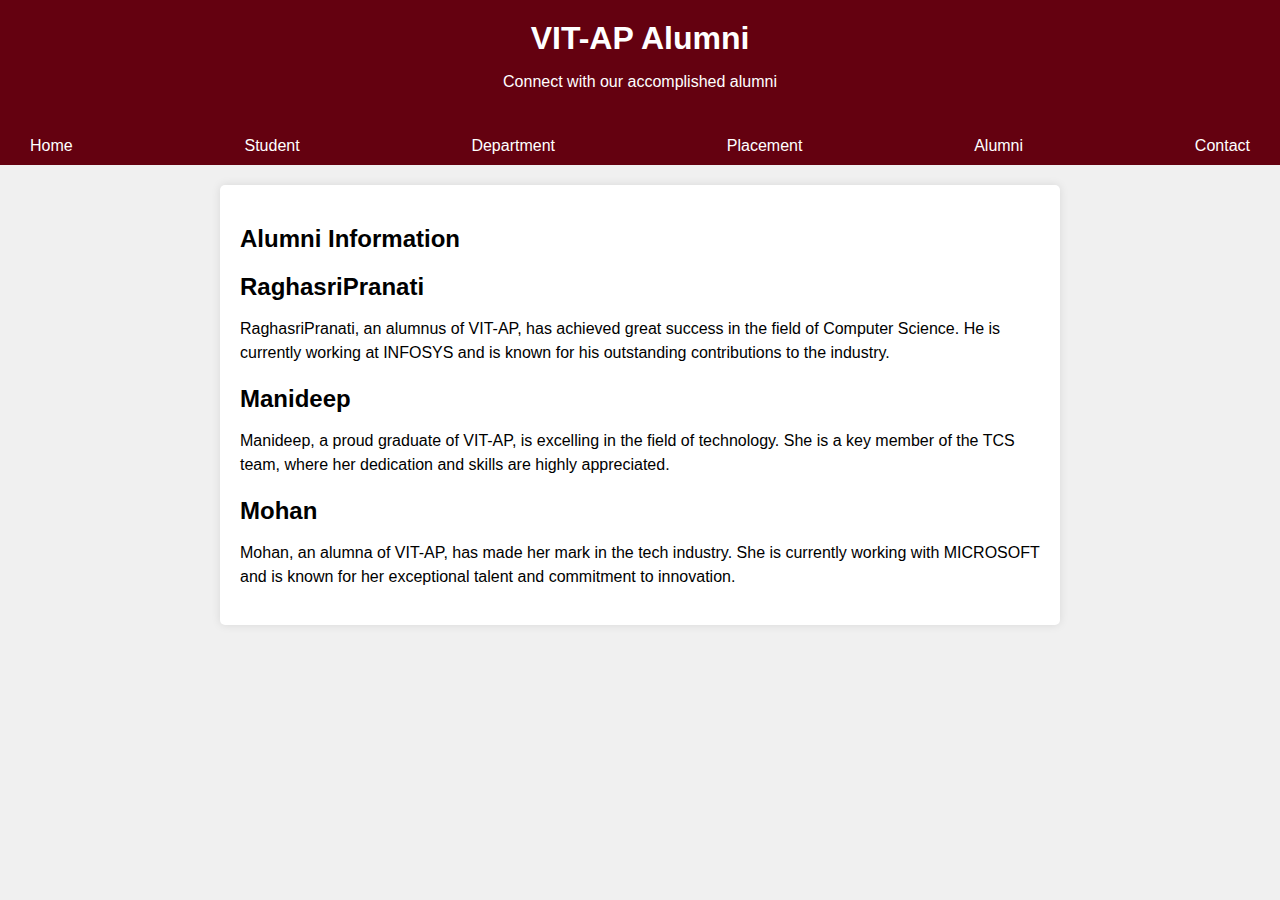
<file: alumni.html>
<!DOCTYPE html>
<html lang="en">
<head>
    <meta charset="UTF-8">
    <meta name="viewport" content="width=device-width, initial-scale=1.0">
    <title>VIT-AP Alumni</title>
    <style>
        /* Internal CSS */
        body {
            font-family: Arial, sans-serif;
            margin: 0;
            padding: 0;
            background-color: #f0f0f0;
        }

        header {
            background-color: rgb(100, 1, 16);
            color: #fff;
            text-align: center;
            padding: 20px;
        }

        h1 {
            margin: 0;
        }

        .navbar {
            background-color: rgb(100, 1, 16);
            display: flex;
            justify-content: space-between;
            align-items: center;
            padding: 10px 20px;
        }

        .navbar a {
            text-decoration: none;
            color: white;
            margin: 0 10px;
        }

        .container {
            max-width: 800px;
            margin: 20px auto;
            padding: 20px;
            background-color: #fff;
            border-radius: 5px;
            box-shadow: 0px 0px 10px rgba(0, 0, 0, 0.1);
        }

        /* Additional Styles for Alumni Page */
        .alumni-info {
            margin-top: 20px;
        }

        .alumni-info h2 {
            margin-bottom: 10px;
        }

        .alumni-info p {
            font-size: 16px;
            line-height: 1.5;
        }
    </style>
</head>
<body>
    <header>
        <h1>VIT-AP Alumni</h1>
        <p>Connect with our accomplished alumni</p>
    </header>

    <div class="navbar">
        <a href="index.html">Home</a>
        <a href="student.html">Student</a>
        <a href="department.html">Department</a>
        <a href="placement.html">Placement</a>
        <a href="alumni.html">Alumni</a>
        <a href="contact.html">Contact</a>
    </div>

    <div class="container">
        <h2>Alumni Information</h2>
        <div class="alumni-info">
            <h2>RaghasriPranati</h2>
            <p>RaghasriPranati, an alumnus of VIT-AP, has achieved great success in the field of Computer Science. He is currently working at INFOSYS and is known for his outstanding contributions to the industry.</p>
        </div>

        <div class="alumni-info">
            <h2>Manideep</h2>
            <p>Manideep, a proud graduate of VIT-AP, is excelling in the field of technology. She is a key member of the TCS team, where her dedication and skills are highly appreciated.</p>
        </div>

        <div class="alumni-info">
            <h2>Mohan</h2>
            <p>Mohan, an alumna of VIT-AP, has made her mark in the tech industry. She is currently working with MICROSOFT and is known for her exceptional talent and commitment to innovation.</p>
        </div>
    </div>
</body>
</html>
</file>
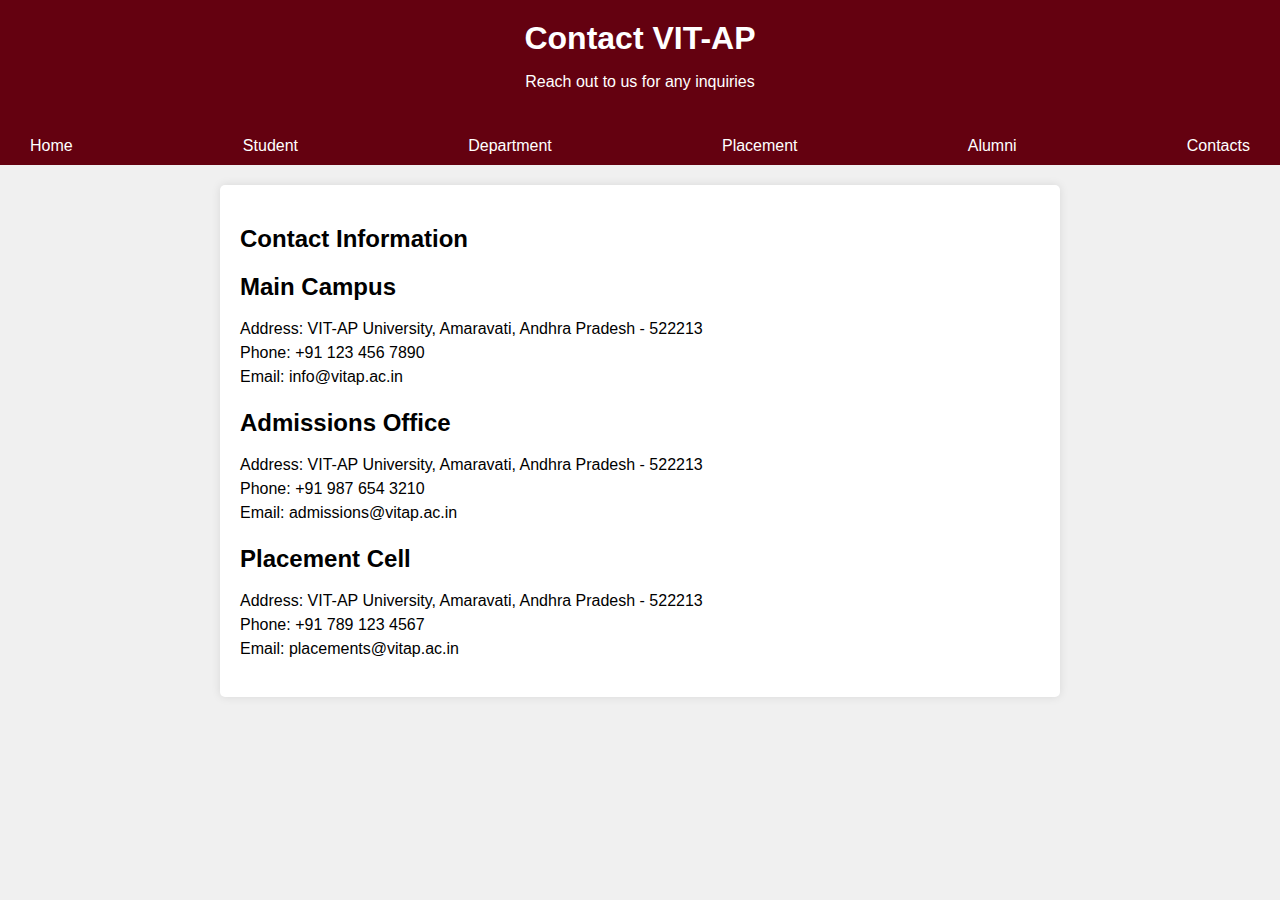
<file: contact.html>
<!DOCTYPE html>
<html lang="en">
<head>
    <meta charset="UTF-8">
    <meta name="viewport" content="width=device-width, initial-scale=1.0">
    <title>Contact VIT-AP</title>
    <style>
        /* Internal CSS */
        body {
            font-family: Arial, sans-serif;
            margin: 0;
            padding: 0;
            background-color: #f0f0f0;
        }

        header {
            background-color: rgb(100, 1, 16);
            color: #fff;
            text-align: center;
            padding: 20px;
        }

        h1 {
            margin: 0;
        }

        .navbar {
            background-color: rgb(100, 1, 16);
            display: flex;
            justify-content: space-between;
            align-items: center;
            padding: 10px 20px;
        }

        .navbar a {
            text-decoration: none;
            color: white;
            margin: 0 10px;
        }

        .container {
            max-width: 800px;
            margin: 20px auto;
            padding: 20px;
            background-color: #fff;
            border-radius: 5px;
            box-shadow: 0px 0px 10px rgba(0, 0, 0, 0.1);
        }

        /* Additional Styles for Contact Page */
        .contact-info {
            margin-top: 20px;
        }

        .contact-info h2 {
            margin-bottom: 10px;
        }

        .contact-info p {
            font-size: 16px;
            line-height: 1.5;
        }
    </style>
</head>
<body>
    <header>
        <h1>Contact VIT-AP</h1>
        <p>Reach out to us for any inquiries</p>
    </header>

    <div class="navbar">
        <a href="index.html">Home</a>
        <a href="student.html">Student</a>
        <a href="department.html">Department</a>
        <a href="placement.html">Placement</a>
        <a href="alumni.html">Alumni</a>
        <a href="contact.html">Contacts</a>
    </div>

    <div class="container">
        <h2>Contact Information</h2>
        <div class="contact-info">
            <h2>Main Campus</h2>
            <p>
                Address: VIT-AP University, Amaravati, Andhra Pradesh - 522213<br>
                Phone: +91 123 456 7890<br>
                Email: info@vitap.ac.in
            </p>
        </div>

        <div class="contact-info">
            <h2>Admissions Office</h2>
            <p>
                Address: VIT-AP University, Amaravati, Andhra Pradesh - 522213<br>
                Phone: +91 987 654 3210<br>
                Email: admissions@vitap.ac.in
            </p>
        </div>

        <div class="contact-info">
            <h2>Placement Cell</h2>
            <p>
                Address: VIT-AP University, Amaravati, Andhra Pradesh - 522213<br>
                Phone: +91 789 123 4567<br>
                Email: placements@vitap.ac.in
            </p>
        </div>
    </div>
</body>
</html>
</file>
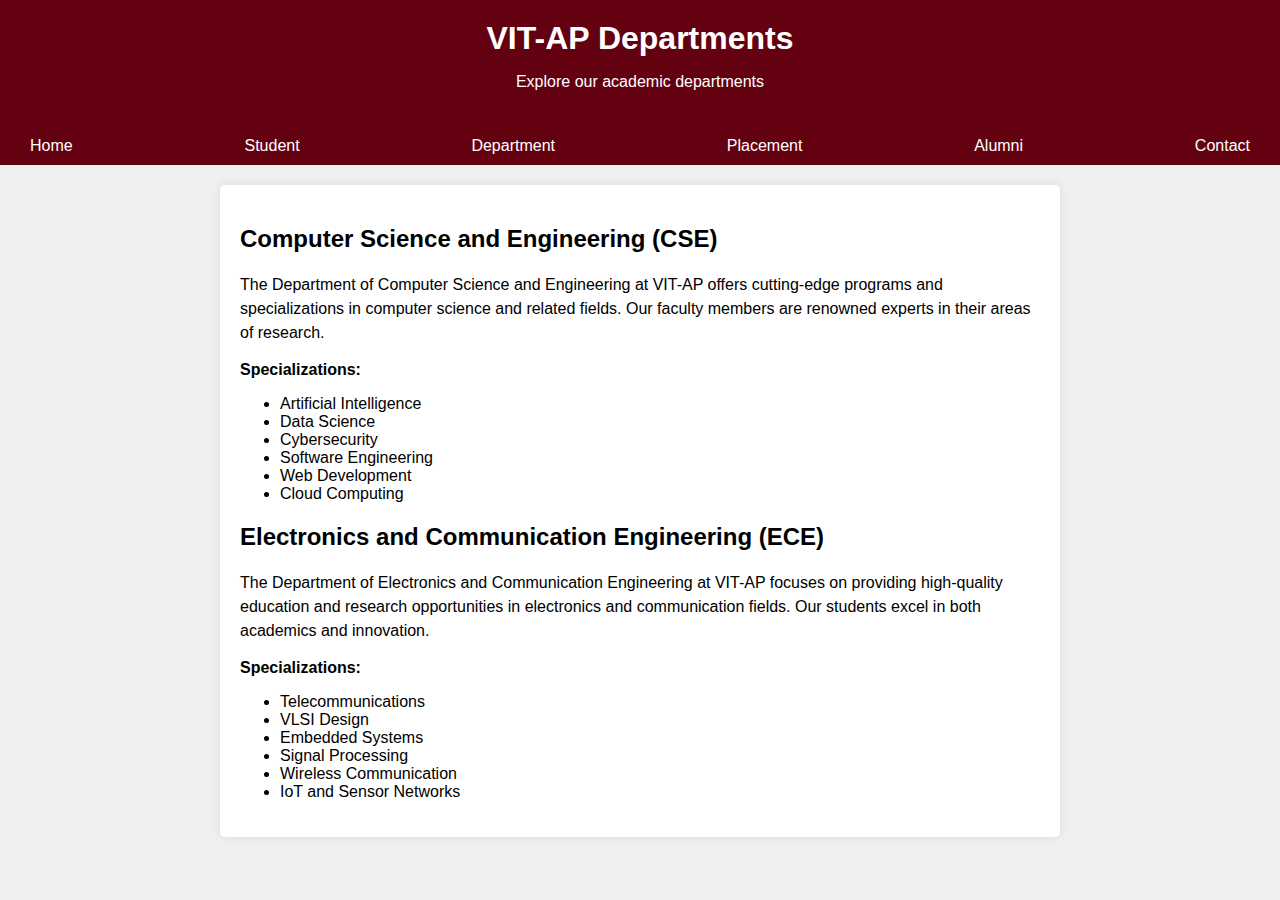
<file: department.html>
<!DOCTYPE html>
<html lang="en">
<head>
    <meta charset="UTF-8">
    <meta name="viewport" content="width=device-width, initial-scale=1.0">
    <title>VIT-AP Departments</title>
    <style>
        /* Internal CSS */
        body {
            font-family: Arial, sans-serif;
            margin: 0;
            padding: 0;
            background-color: #f0f0f0;
        }

        header {
            background-color: rgb(100, 1, 16);
            color: #fff;
            text-align: center;
            padding: 20px;
        }

        h1 {
            margin: 0;
        }

        .navbar {
            background-color: rgb(100, 1, 16);
            display: flex;
            justify-content: space-between;
            align-items: center;
            padding: 10px 20px;
        }

        .navbar a {
            text-decoration: none;
            color: white;
            margin: 0 10px;
        }

        .container {
            max-width: 800px;
            margin: 20px auto;
            padding: 20px;
            background-color: #fff;
            border-radius: 5px;
            box-shadow: 0px 0px 10px rgba(0, 0, 0, 0.1);
        }

        table {
            width: 100%;
            border-collapse: collapse;
            margin-top: 20px;
        }

        th, td {
            padding: 10px;
            text-align: left;
        }

        th {
            background-color: #007BFF;
            color: #fff;
        }

        tr:nth-child(even) {
            background-color: #f2f2f2;
        }

        /* Additional Styles for Departments Page */
        .department-info {
            margin-top: 20px;
        }

        .department-info h2 {
            margin-bottom: 10px;
        }

        .department-info p {
            font-size: 16px;
            line-height: 1.5;
        }

        /* Styles for Specializations */
        .specialization {
            font-weight: bold;
            margin-top: 10px;
        }
    </style>
</head>
<body>
    <header>
        <h1>VIT-AP Departments</h1>
        <p>Explore our academic departments</p>
    </header>

    <div class="navbar">
        <a href="index.html">Home</a>
        <a href="student.html">Student</a>
        <a href="department.html">Department</a>
        <a href="placement.html">Placement</a>
        <a href="alumni.html">Alumni</a>
        <a href="contact.html">Contact</a>
    </div>

    <div class="container">
        <h2>Computer Science and Engineering (CSE)</h2>
        <div class="department-info">
            <p>The Department of Computer Science and Engineering at VIT-AP offers cutting-edge programs and specializations in computer science and related fields. Our faculty members are renowned experts in their areas of research.</p>
            <div class="specialization">Specializations:</div>
            <ul>
                <li>Artificial Intelligence</li>
                <li>Data Science</li>
                <li>Cybersecurity</li>
                <li>Software Engineering</li>
                <li>Web Development</li>
                <li>Cloud Computing</li>
            </ul>
        </div>

        <h2>Electronics and Communication Engineering (ECE)</h2>
        <div class="department-info">
            <p>The Department of Electronics and Communication Engineering at VIT-AP focuses on providing high-quality education and research opportunities in electronics and communication fields. Our students excel in both academics and innovation.</p>
            <div class="specialization">Specializations:</div>
            <ul>
                <li>Telecommunications</li>
                <li>VLSI Design</li>
                <li>Embedded Systems</li>
                <li>Signal Processing</li>
                <li>Wireless Communication</li>
                <li>IoT and Sensor Networks</li>
            </ul>
        </div>
    </div>
</body>
</html>
</file>
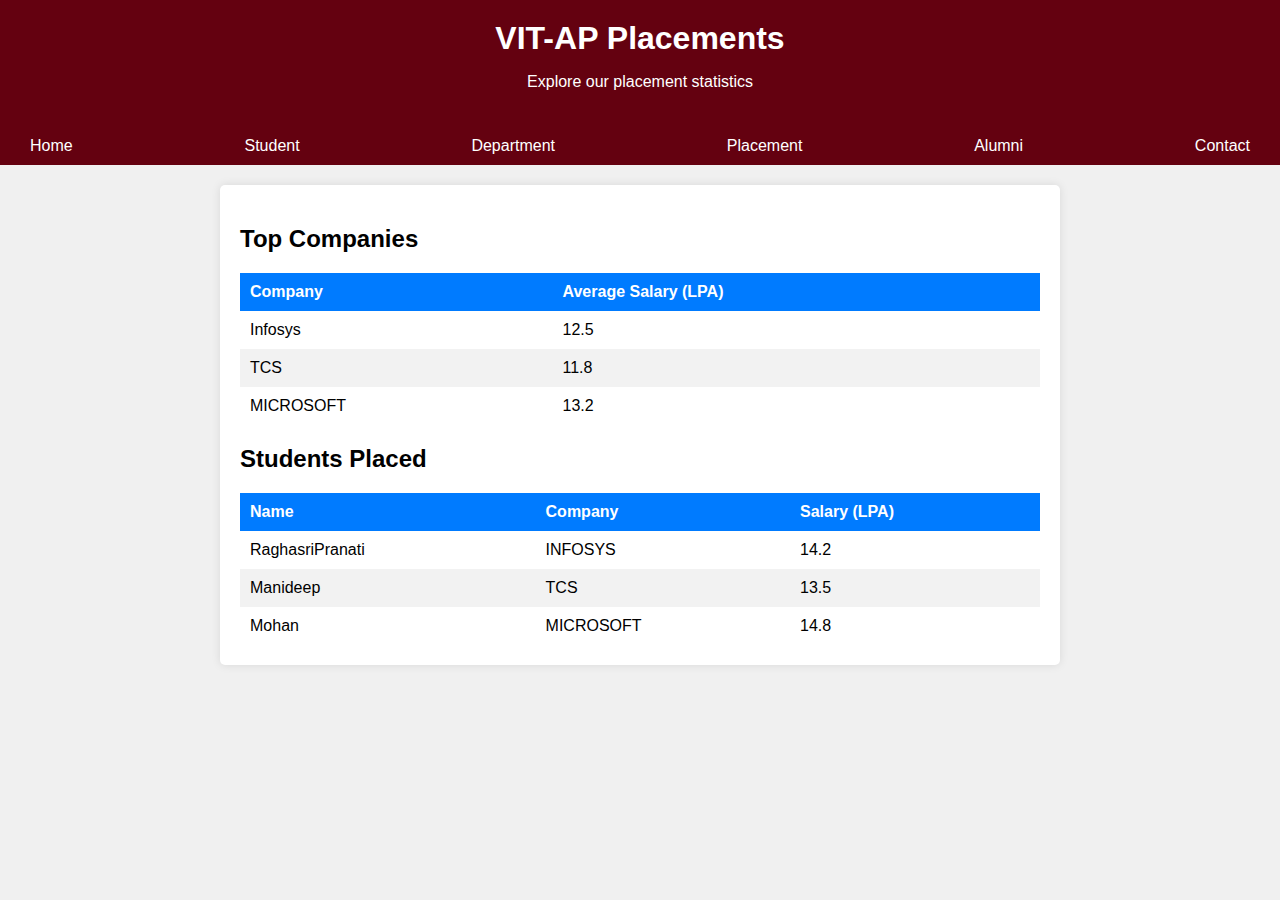
<file: placement.html>
<!DOCTYPE html>
<html lang="en">
<head>
    <meta charset="UTF-8">
    <meta name="viewport" content="width=device-width, initial-scale=1.0">
    <title>VIT-AP Placements</title>
    <style>
        /* Internal CSS */
        body {
            font-family: Arial, sans-serif;
            margin: 0;
            padding: 0;
            background-color: #f0f0f0;
        }

        header {
            background-color: rgb(100, 1, 16);
            color: #fff;
            text-align: center;
            padding: 20px;
        }

        h1 {
            margin: 0;
        }

        .navbar {
            background-color: rgb(100, 1, 16);
            display: flex;
            justify-content: space-between;
            align-items: center;
            padding: 10px 20px;
        }

        .navbar a {
            text-decoration: none;
            color: white;
            margin: 0 10px;
        }

        .container {
            max-width: 800px;
            margin: 20px auto;
            padding: 20px;
            background-color: #fff;
            border-radius: 5px;
            box-shadow: 0px 0px 10px rgba(0, 0, 0, 0.1);
        }

        table {
            width: 100%;
            border-collapse: collapse;
            margin-top: 20px;
        }

        th, td {
            padding: 10px;
            text-align: left;
        }

        th {
            background-color: #007BFF;
            color: #fff;
        }

        tr:nth-child(even) {
            background-color: #f2f2f2;
        }
    </style>
</head>
<body>
    <header>
        <h1>VIT-AP Placements</h1>
        <p>Explore our placement statistics</p>
    </header>

    <div class="navbar">
        <a href="index.html">Home</a>
        <a href="student.html">Student</a>
        <a href="department.html">Department</a>
        <a href="placement.html">Placement</a>
        <a href="alumni.html">Alumni</a>
        <a href="contact.html">Contact</a>
    </div>

    <div class="container">
        <h2>Top Companies</h2>
        <table>
            <thead>
                <tr>
                    <th>Company</th>
                    <th>Average Salary (LPA)</th>
                </tr>
            </thead>
            <tbody>
                <tr>
                    <td>Infosys</td>
                    <td>12.5</td>
                </tr>
                <tr>
                    <td>TCS</td>
                    <td>11.8</td>
                </tr>
                <tr>
                    <td>MICROSOFT</td>
                    <td>13.2</td>
                </tr>
            </tbody>
        </table>

        <h2>Students Placed</h2>
        <table>
            <thead>
                <tr>
                    <th>Name</th>
                    <th>Company</th>
                    <th>Salary (LPA)</th>
                </tr>
            </thead>
            <tbody>
                <tr>
                    <td>RaghasriPranati</td>
                    <td>INFOSYS</td>
                    <td>14.2</td>
                </tr>
                <tr>
                    <td>Manideep</td>
                    <td>TCS</td>
                    <td>13.5</td>
                </tr>
                <tr>
                    <td>Mohan</td>
                    <td>MICROSOFT</td>
                    <td>14.8</td>
                </tr>
            </tbody>
        </table>
    </div>
    <script>
    </script>
</body>
</html>
</file>
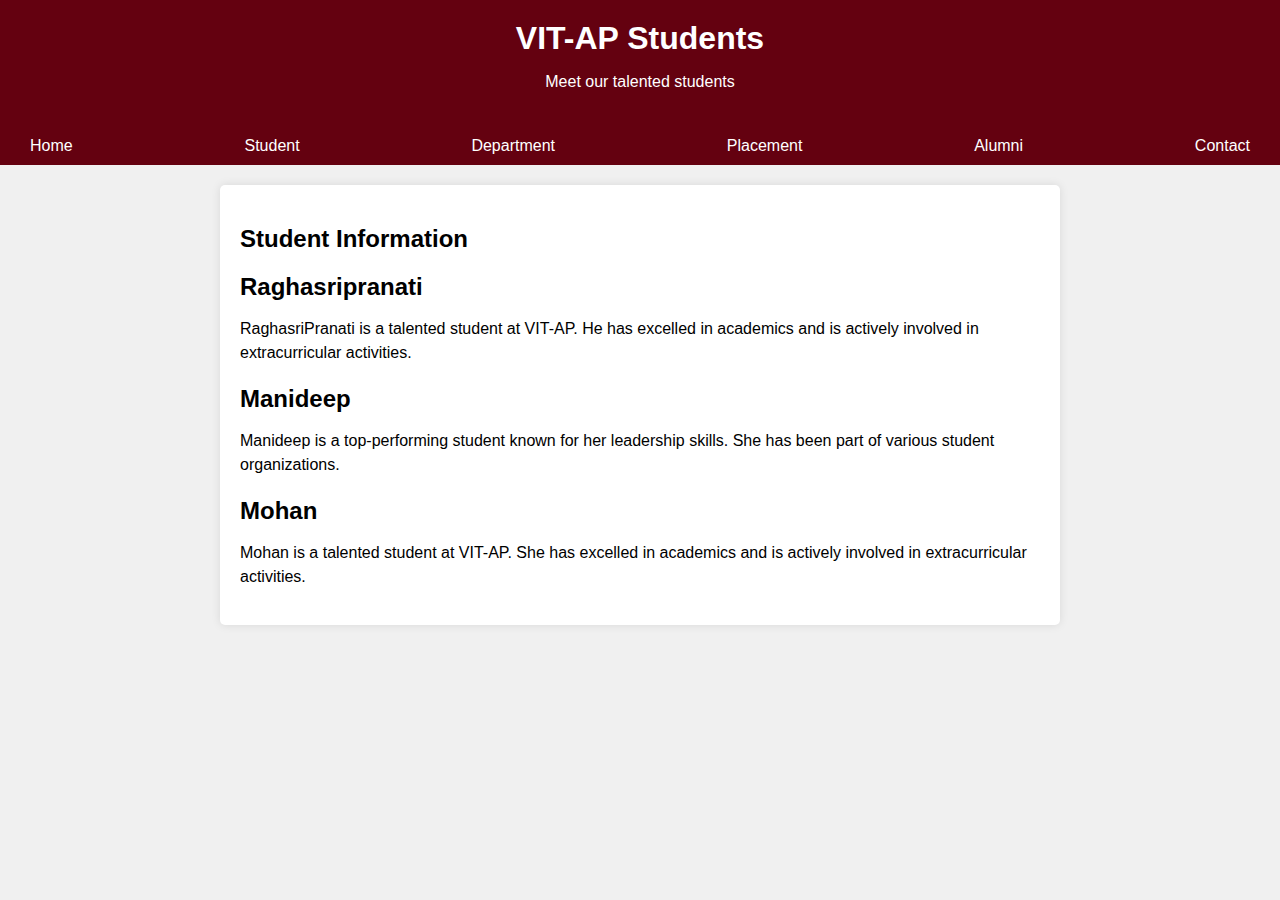
<file: student.html>
<!DOCTYPE html>
<html lang="en">
<head>
    <meta charset="UTF-8">
    <meta name="viewport" content="width=device-width, initial-scale=1.0">
    <title>VIT-AP Students</title>
    <style>
        /* Internal CSS */
        body {
            font-family: Arial, sans-serif;
            margin: 0;
            padding: 0;
            background-color: #f0f0f0;
        }

        header {
            background-color:rgb(100, 1, 16);
            color: #fff;
            text-align: center;
            padding: 20px;
        }

        h1 {
            margin: 0;
        }

        .navbar {
            background-color: rgb(100, 1, 16);
            display: flex;
            justify-content: space-between;
            align-items: center;
            padding: 10px 20px;
        }

        .navbar a {
            text-decoration: none;
            color: white;
            margin: 0 10px;
        }

        .container {
            max-width: 800px;
            margin: 20px auto;
            padding: 20px;
            background-color: #fff;
            border-radius: 5px;
            box-shadow: 0px 0px 10px rgba(0, 0, 0, 0.1);
        }

        table {
            width: 100%;
            border-collapse: collapse;
            margin-top: 20px;
        }

        th, td {
            padding: 10px;
            text-align: left;
        }

        th {
            background-color: #007BFF;
            color: #fff;
        }

        tr:nth-child(even) {
            background-color: #f2f2f2;
        }

        /* Additional Styles for Student Page */
        .student-info {
            margin-top: 20px;
        }

        .student-info h2 {
            margin-bottom: 10px;
        }

        .student-info p {
            font-size: 16px;
            line-height: 1.5;
        }
    </style>
</head>
<body>
    <header>
        <h1>VIT-AP Students</h1>
        <p>Meet our talented students</p>
    </header>

    <div class="navbar">
        <a href="index.html">Home</a>
        <a href="student.html">Student</a>
        <a href="department.html">Department</a>
        <a href="placement.html">Placement</a>
        <a href="alumni.html">Alumni</a>
        <a href="contact.html">Contact</a>
    </div>

    <div class="container">
        <h2>Student Information</h2>
        <div class="student-info">
            <h2>Raghasripranati</h2>
            <p>RaghasriPranati is a talented student at VIT-AP. He has excelled in academics and is actively involved in extracurricular activities.</p>
        </div>

        <div class="student-info">
            <h2>Manideep</h2>
            <p>Manideep is a top-performing student known for her leadership skills. She has been part of various student organizations.</p>
        </div>
        <div class="student-info">
            <h2>Mohan</h2>
            <p>Mohan is a talented student at VIT-AP. She has excelled in academics and is actively involved in extracurricular activities.</p>
        </div>

    </div>
</body>
</html>
</file>
